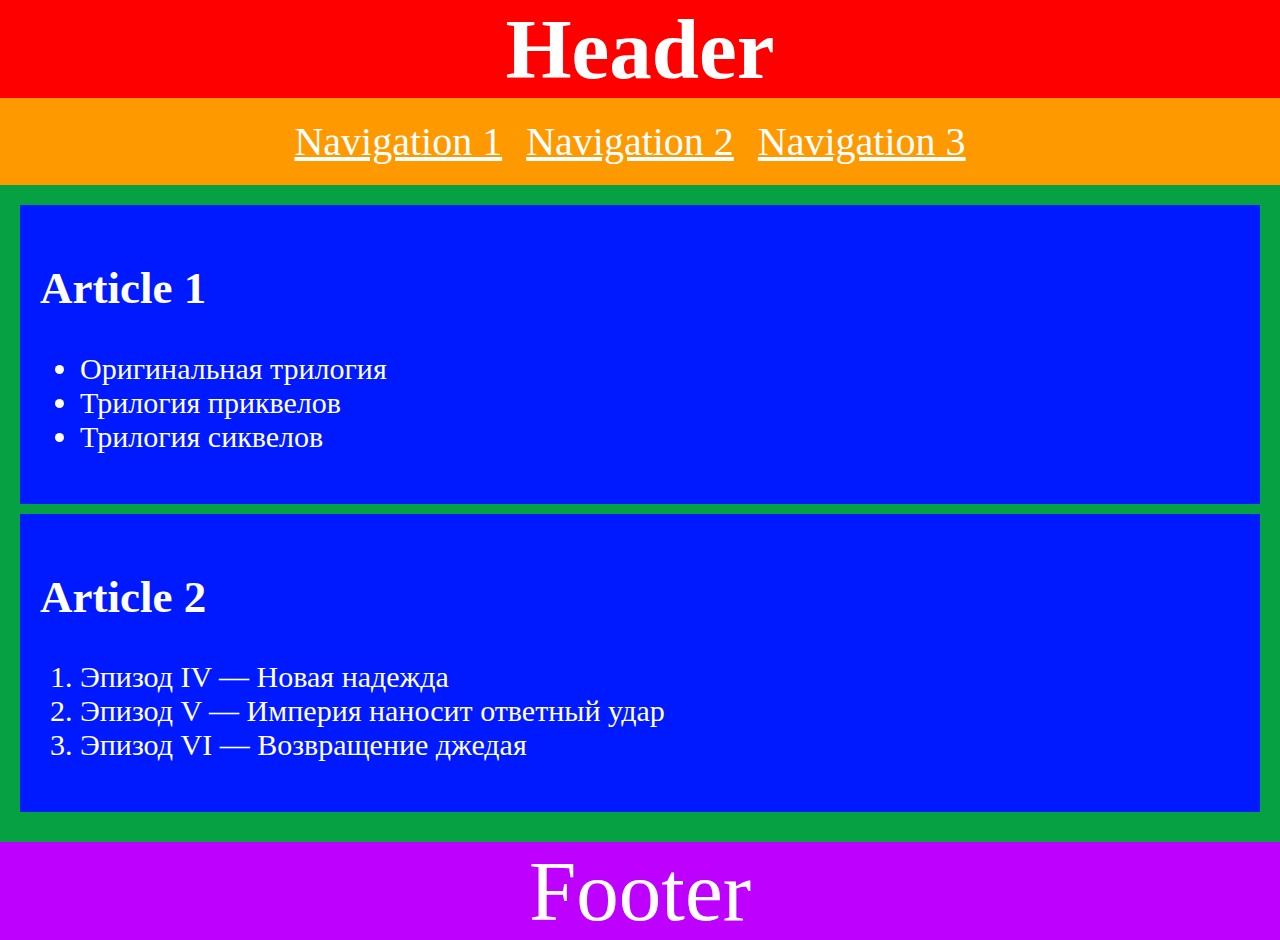
<file: 02-dz0/01-semantic-mockup/solution.html>
<!DOCTYPE html>
<html lang="ru">
  <head>
    <meta charset="utf-8">
    <title>Семантическая разметка страницы</title>
    <style>
      body {
        color: white;
        margin: 0;
      }

      .header {
        background: #FF0000;
        text-align: center;
      }

      .title {
        font-size: 85px;
        margin: 0;
      }

      .navigation {
        background: #FF9900;
        padding: 20px;
      }

      .link {
        font-size: 40px;
        color: white;
        margin-right: 20px;
      }

      .main {
        background: #05A143;
        padding: 20px;
      }

      .article {
        background: #001AFF;
        padding: 20px;
        font-size: 30px;
        margin-bottom: 10px;
      }

      .footer {
        background: #BD00FF;
        text-align: center;
        font-size: 85px;
      }
    </style>
  </head>
  <body>
    <header class="header">
      <h1 class="title">Header</h1>
      <nav class="navigation">
        <a class="link" href="#">Navigation 1</a>
        <a class="link" href="#">Navigation 2</a>
        <a class="link" href="#">Navigation 3</a>
      </nav>
    </header>
    <main class="main">
      <article class="article">
        <h2>Article 1</h2>
        <ul>
          <li>Оригинальная трилогия</li>
          <li>Трилогия приквелов</li>
          <li>Трилогия сиквелов</li>
        </ul>
      </article>
      <article class="article">
        <h2>Article 2</h2>
        <ol>
          <li>Эпизод IV — Новая надежда</li>
          <li>Эпизод V — Империя наносит ответный удар	</li>
          <li>Эпизод VI — Возвращение джедая</li>
        </ol>
      </article>
    </main>
    <footer class="footer">Footer</footer>
  </body>
</html>
</file>
